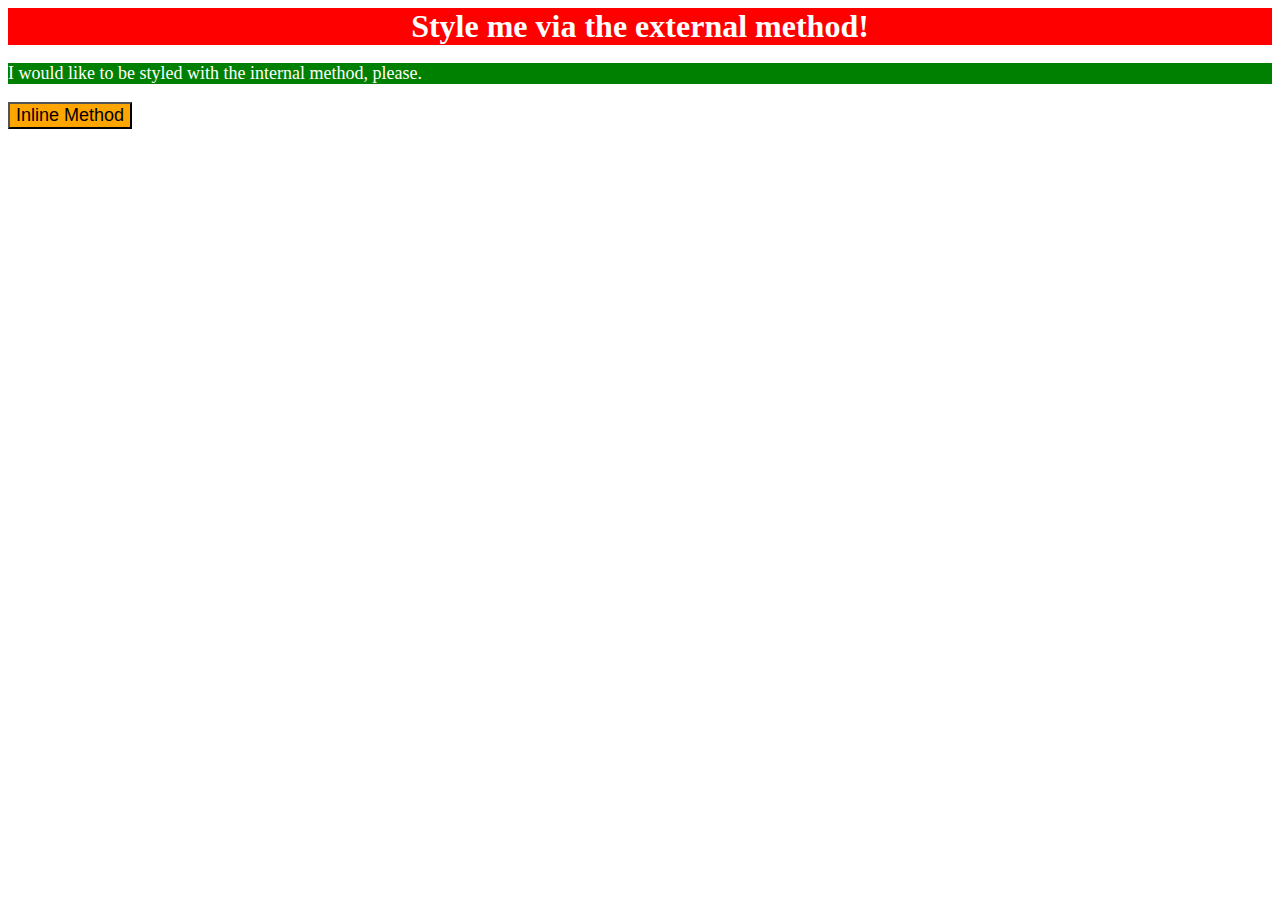
<file: foundations/01-css-methods/index.html>
<!DOCTYPE html>
<html lang="en">
  <head>
    <link rel="stylesheet" href="style.css">
    <meta charset="UTF-8">
    <meta http-equiv="X-UA-Compatible" content="IE=edge">
    <meta name="viewport" content="width=device-width, initial-scale=1.0">
    <style> 
      p {
        color: white;
        background-color: green;
        font-size: 18px;
      }
        </style>
    <title>Methods for Adding CSS</title>
  </head>
  <body>
    <div>Style me via the external method!</div>
    <p>I would like to be styled with the internal method, please.</p>
    <button style= "color: black; background-color: orange; font-size: 18px;">Inline Method</button>
  </body>
</html>
</file>
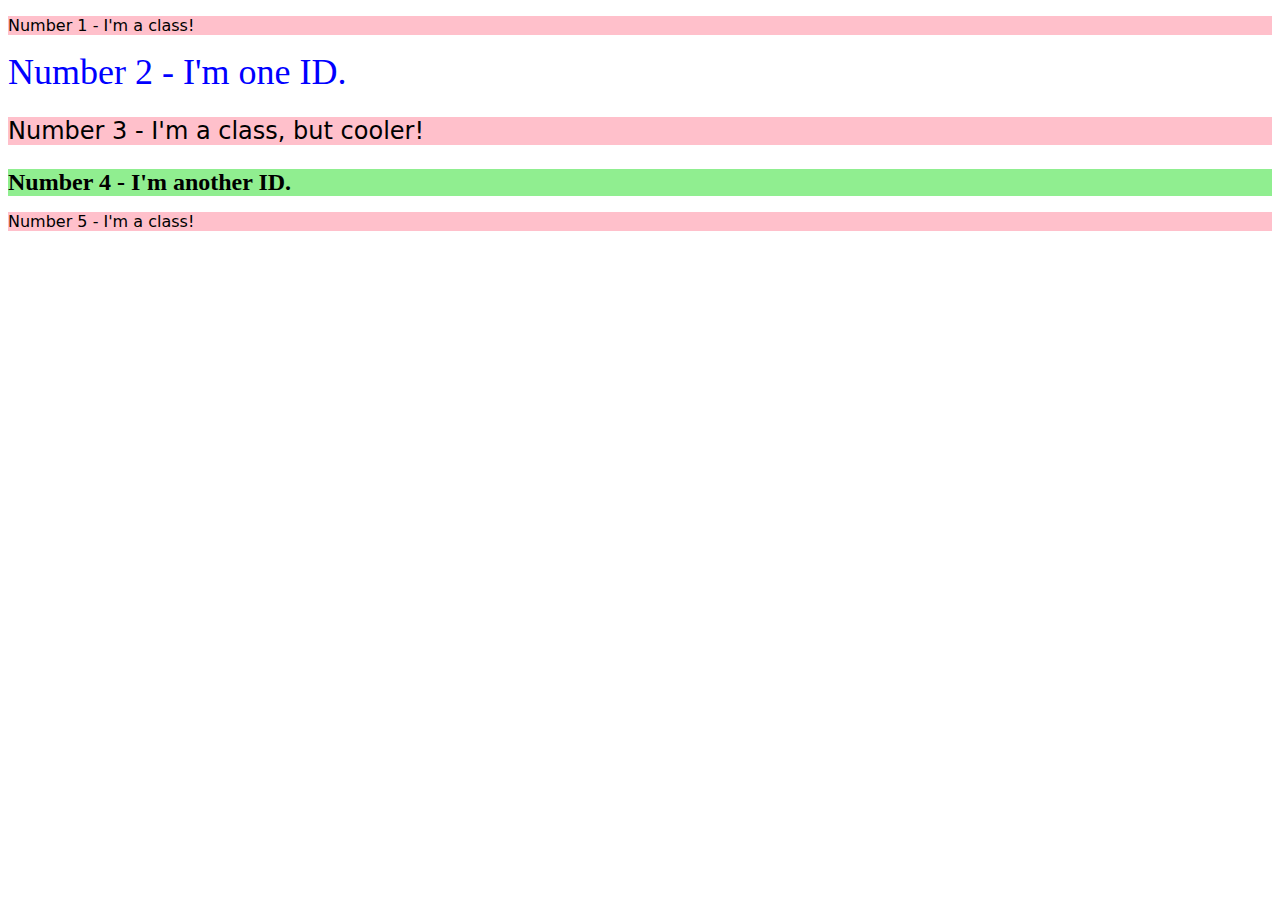
<file: foundations/02-class-id-selectors/index.html>
<!DOCTYPE html>
<html lang="en">
  <head>
    <meta charset="UTF-8">
    <meta http-equiv="X-UA-Compatible" content="IE=edge">
    <meta name="viewport" content="width=device-width, initial-scale=1.0">
    <title>Class and ID Selectors</title>
    <link rel="stylesheet" href="style.css">
  </head>
  <body>
    <p class="alert-text">Number 1 - I'm a class!</p>
    <div id="secondchild">Number 2 - I'm one ID.</div>
    <p class="alert-text reading-font">Number 3 - I'm a class, but cooler!</p>
    <div class="reading-font" id="fourthfloor">Number 4 - I'm another ID.</div>
    <p class="alert-text">Number 5 - I'm a class!</p>
  </body>
</html>
</file>
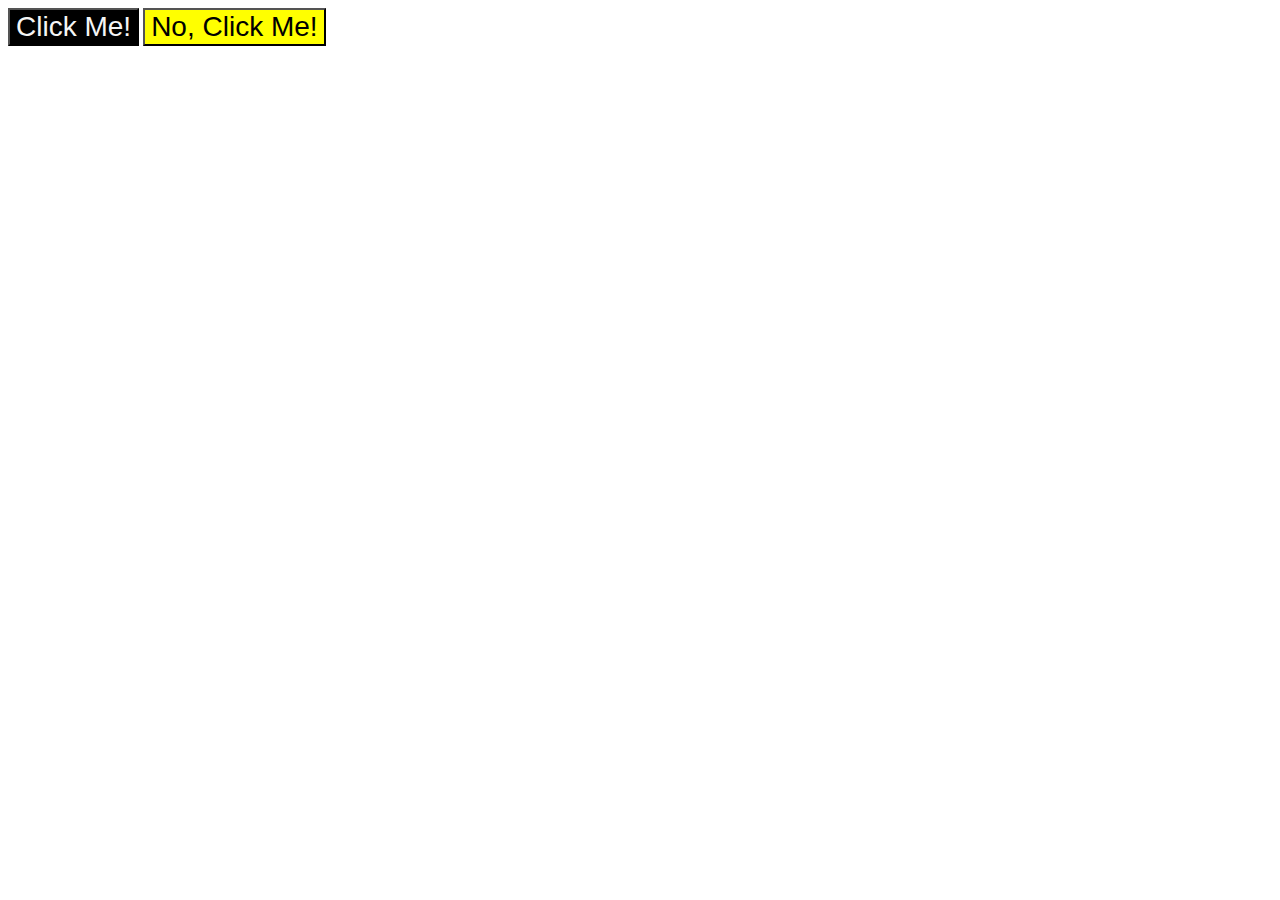
<file: foundations/03-grouping-selectors/index.html>
<!DOCTYPE html>
<html lang="en">
  <head>
    <meta charset="UTF-8">
    <meta http-equiv="X-UA-Compatible" content="IE=edge">
    <meta name="viewport" content="width=device-width, initial-scale=1.0">
    <title>Grouping Selectors</title>
    <link rel="stylesheet" href="style.css">
  </head>
  <body>
    <button class= "buttonone">Click Me!</button>
    <button class= "buttontwo">No, Click Me!</button>
  </body>
</html>
</file>
<file: foundations/01-css-methods/style.css>
div {
    color: white;
    background-color: red;
    font-size: 32px;
    text-align: center;
    font-weight: 750;

  }
</file>
<file: foundations/02-class-id-selectors/style.css>
.alert-text {
    background-color: #ffc0cb;
    font-family: "verdana", "DejaVu Sans", "sans-serif";
}

.reading-font {
    font-size: 24px;
}

#secondchild { 
    color: #0000ff;
    font-size: 36px;
}

#fourthfloor {
    background-color: #90ee90;
    font-weight: bold;

}
</file>
<file: foundations/03-grouping-selectors/style.css>
.buttonone,
.buttontwo {
    font-size: 28px;
    font-family: 'Helvetica', 'Times New Roman', sans-serif;
}

.buttonone {
    background-color: #000000;
    color: whitesmoke;
}

.buttontwo {
    background-color: yellow;
}
</file>
